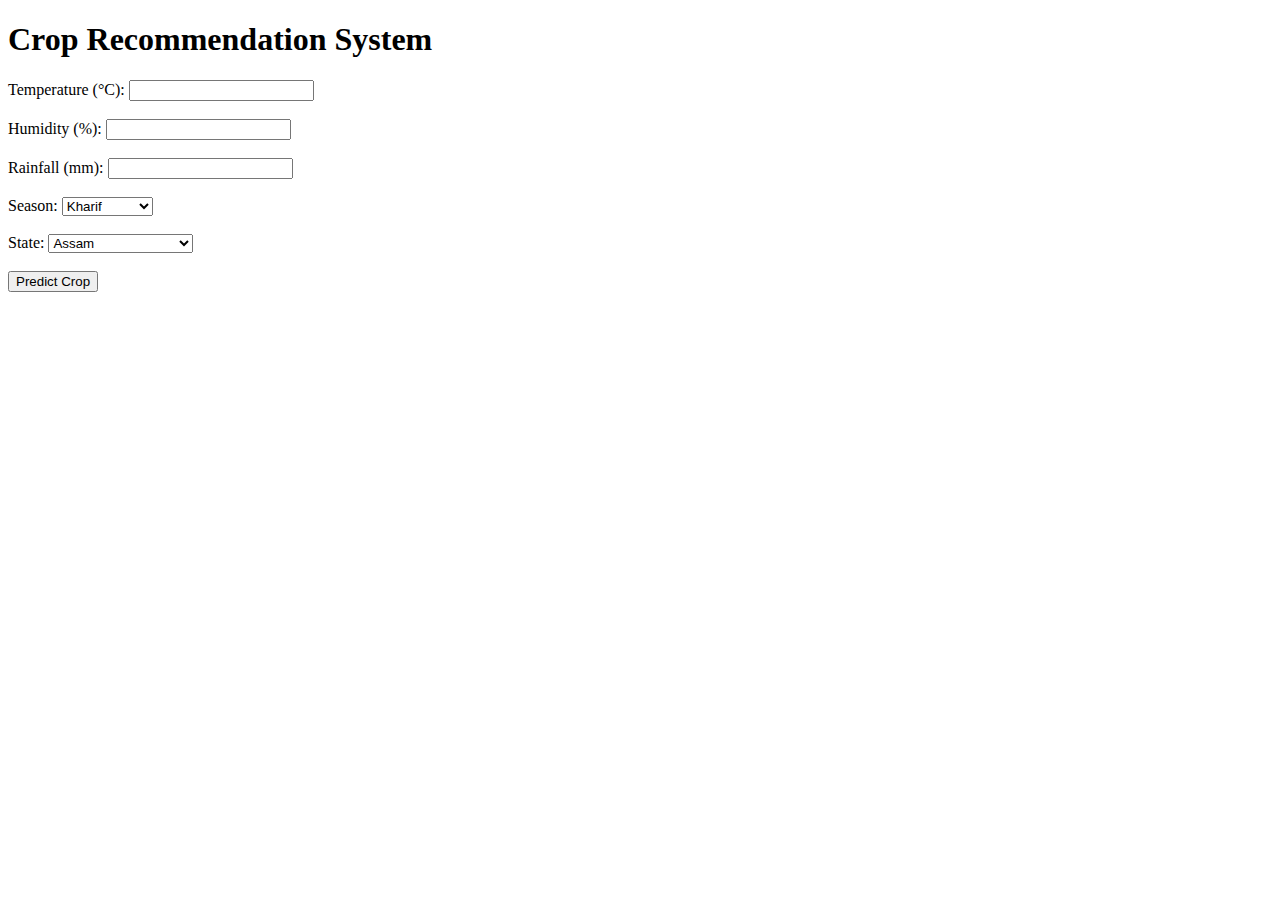
<file: templates/index.html>
<!DOCTYPE html>
<html lang="en">
<head>
    <meta charset="UTF-8">
    <meta name="viewport" content="width=device-width, initial-scale=1.0">
    <title>Crop Recommendation</title>
</head>
<body>
    <h1>Crop Recommendation System</h1>
    <form action="/predict" method="POST">
        <label for="temperature">Temperature (°C):</label>
        <input type="number" step="0.1" id="temperature" name="temperature" required><br><br>

        <label for="humidity">Humidity (%):</label>
        <input type="number" step="0.1" id="humidity" name="humidity" required><br><br>

        <label for="rainfall">Rainfall (mm):</label>
        <input type="number" step="0.1" id="rainfall" name="rainfall" required><br><br>

        <label for="season">Season:</label>
        <select id="season" name="season" required>
            <option value="Kharif">Kharif</option>
            <option value="Rabi">Rabi</option>
            <option value="Autumn">Autumn</option>
            <option value="Summer">Summer</option>
            <option value="Whole Year">Whole Year</option>
            <option value="Winter">Winter</option>
        </select><br><br>

        <label for="state">State:</label>
        <select id="state" name="state" required>
            <option value="Assam">Assam</option>
            <option value="Meghalaya">Meghalaya</option>
            <option value="West Bengal">West Bengal</option>
            <option value="Tamil Nadu">Tamil Nadu</option>
            <option value="Odisha">Odisha</option>
            <option value="Bihar">Bihar</option>
            <option value="Tripura">Tripura</option>
            <option value="Uttar Pradesh">Uttar Pradesh</option>
            <option value="Nagaland">Nagaland</option>
            <option value="Chhattisgarh">Chhattisgarh</option>
            <option value="Madhya Pradesh">Madhya Pradesh</option>
            <option value="Haryana">Haryana</option>
            <option value="Manipur">Manipur</option>
            <option value="Karnataka">Karnataka</option>
            <option value="Andhra Pradesh">Andhra Pradesh</option>
            <option value="Kerala">Kerala</option>
            <option value="Gujarat">Gujarat</option>
            <option value="Maharashtra">Maharashtra</option>
            <option value="Mizoram">Mizoram</option>
            <option value="Punjab">Punjab</option>
            <option value="Himachal Pradesh">Himachal Pradesh</option>
            <option value="Uttarakhand">Uttarakhand</option>
            <option value="Jharkhand">Jharkhand</option>
            <option value="Delhi">Delhi</option>
            <option value="Jammu and Kashmir">Jammu and Kashmir</option>
            <option value="Telangana">Telangana</option>
            <option value="Arunachal Pradesh">Arunachal Pradesh</option>
            <option value="Sikkim">Sikkim</option>
            <option value="Puducherry">Puducherry</option>
            <option value="Goa">Goa</option>
        </select><br><br>

        <button type="submit">Predict Crop</button>
    </form>
</body>
</html>
</file>
